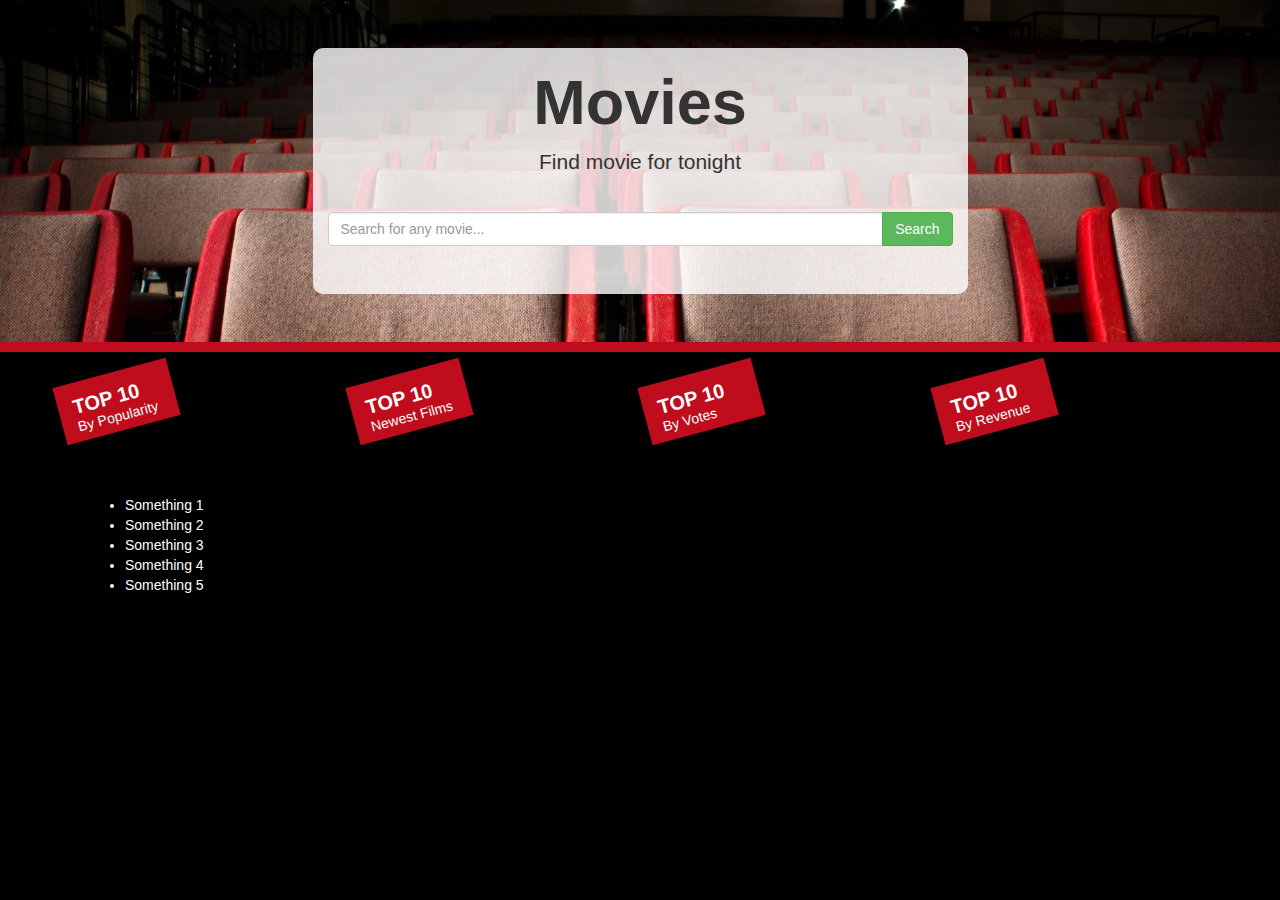
<file: index.html>
<!DOCTYPE html>
<html lang="en">

<head>
    <meta charset="UTF-8">
    <meta name="viewport" content="width=device-width, initial-scale=1.0">
    <meta http-equiv="X-UA-Compatible" content="ie=edge">
    <title>Moogle</title>
   <link rel="stylesheet" href="https://use.fontawesome.com/releases/v5.0.12/css/all.css" integrity="sha384-G0fIWCsCzJIMAVNQPfjH08cyYaUtMwjJwqiRKxxE/rx96Uroj1BtIQ6MLJuheaO9" crossorigin="anonymous">
    <link rel="stylesheet" href="https://maxcdn.bootstrapcdn.com/bootstrap/3.3.7/css/bootstrap.min.css" integrity="sha384-BVYiiSIFeK1dGmJRAkycuHAHRg32OmUcww7on3RYdg4Va+PmSTsz/K68vbdEjh4u" crossorigin="anonymous" />
    <link href="https://fonts.googleapis.com/css?family=Titan+One" rel="stylesheet">
    <link rel="stylesheet" href="https://cdnjs.cloudflare.com/ajax/libs/animate.css/3.7.0/animate.min.css" />
    <link rel="stylesheet" href="assets/css/style.css" type="text/css" />
    
</head>

<body>
    <div id="messages" class="text-right"></div>
    <section id="starter">
            <div class="row jumbotron text-center">
                <div class="col-sm-6 col-sm-offset-3 main-form">
                    <h1><strong class="mog">Movies</strong></h1>
                    <p>Find movie for tonight</p>
                    <form id="movieForm" class="" onsubmit="searchResultsApiCall(); return false;">
                        <div class="input-group" id="genres-select">
                        </div>

                        <br>
                        <div class="input-group">
                            <input id="movie" type="text" name="movie" class="form-control" placeholder="Search for any movie...">
                            <span class="input-group-btn">
                            <button id="submit" class="btn btn-success" type="submit">Search</button>
                        </span>
                        </div>
                        <br>
                    </form>
                </div>
            </div>
    </section>
    </br>
    <section id="mymovies" class="container">
        <section id="top10" class="">
            <div class="row" id="top_movies_lists">

                <div class="col-sm-3 cl-xs-6">
                    <div class="box">
                        <div class="top-10-box">
                            <span class="top-10">Top 10</span><br>
                            <span class="by">By Popularity</span>
                        </div>
                        <div id="pop_desc"></div>
                    </div>
                </div>
                <div class="col-sm-3 cl-xs-6">
                    <div class="box">
                        <div class="top-10-box">
                            <span class="top-10">Top 10</span><br>
                            <span class="by">Newest Films</span>
                        </div>
                        <div id="date_desc"></div>
                    </div>
                </div>
                <div class="col-sm-3 cl-xs-6">
                    <div class="box">
                        <div class="top-10-box">
                            <span class="top-10">Top 10</span><br>
                            <span class="by">By Votes</span>
                        </div>
                        <div id="vote_desc"></div>
                    </div>
                </div>
                <div class="col-sm-3 cl-xs-6">
                    <div class="box">
                        <div class="top-10-box">
                            <span class="top-10">Top 10</span><br>
                            <span class="by">By Revenue</span>
                        </div>
                        <div id="reve_desc"></div>
                    </div>
                </div>
            </div>
        </section>

        <div id="movie_list"></div>
        <section id="footer">
            <ul>
                <li>Something 1</li>
                <li>Something 2</li>
                <li>Something 3</li>
                <li>Something 4</li>
                <li>Something 5</li>
            </ul>

        </section>







        <div id="myModal" class="modal fade">
            <div class="modal-dialog">
                <div class="modal-content">
                    <div class="modal-header">
                        <button type="button" class="close" data-dismiss="modal" aria-hidden="true">&times;</button>
                        <h2 class="modal-title" id="movie_title"></h2>
                    </div>
                     <!--<div class="row-md-12">-->
                    <div class="modal-body">
                        <!--</div>-->
                         <!--<div class="row-md-12">-->
                        <div id="movie_detail"></div>
                        <!--</div>-->
                        <div id="similar_movies"></div>
                    </div>
                    <div class="modal-footer">
                        <button type="button" class="btn btn-default" data-dismiss="modal">Close</button>
                    </div>
                </div>
            </div>
        </div>
    </section>
    <script src="https://ajax.googleapis.com/ajax/libs/jquery/3.3.1/jquery.min.js"></script>
    <script src="https://maxcdn.bootstrapcdn.com/bootstrap/3.3.7/js/bootstrap.min.js" integrity="sha384-Tc5IQib027qvyjSMfHjOMaLkfuWVxZxUPnCJA7l2mCWNIpG9mGCD8wGNIcPD7Txa" crossorigin="anonymous"></script>
    <script type="text/javascript" src="assets/js/script.js"></script>
</body>
</html>
</file>
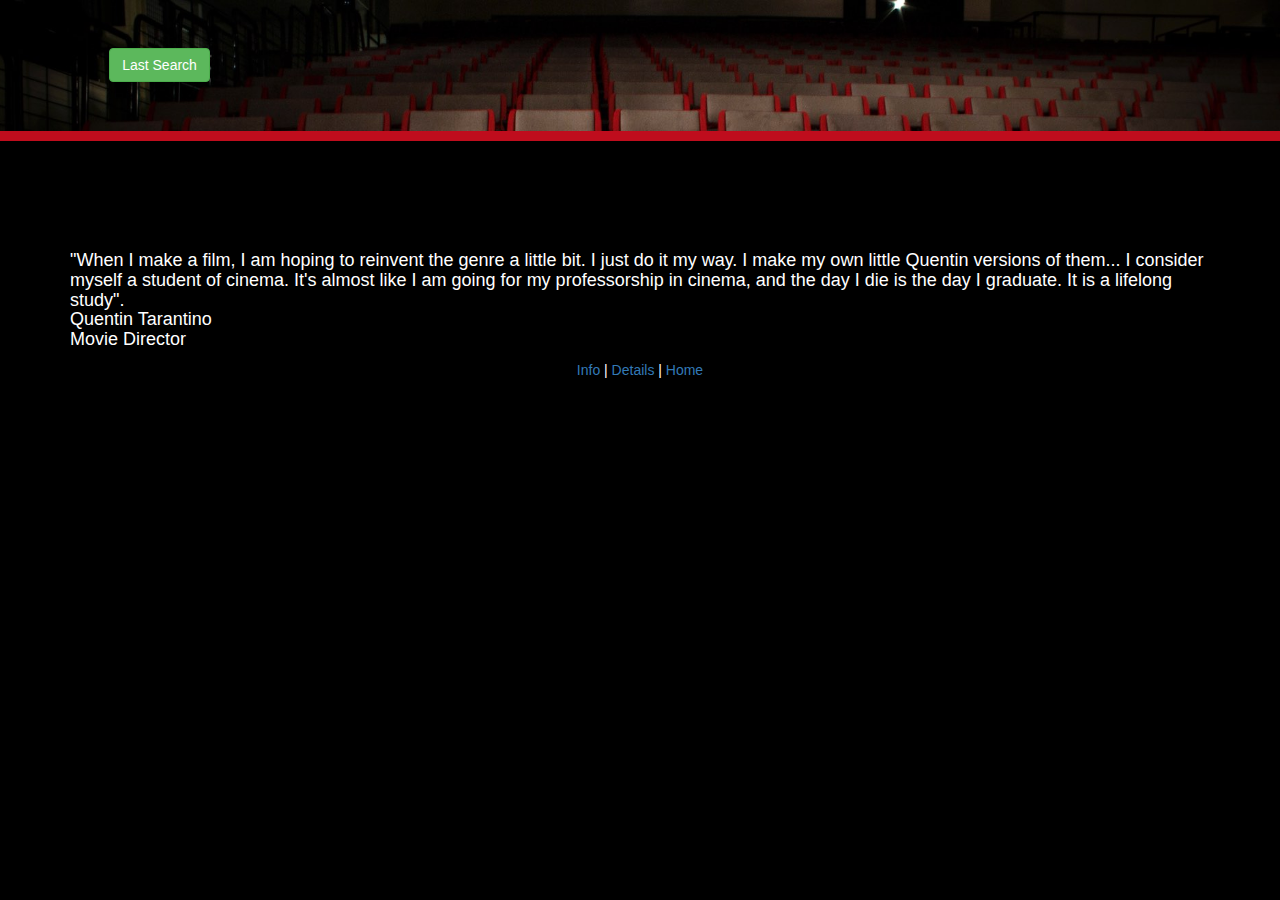
<file: result.html>
<!DOCTYPE html>
<html lang="en">

<head>
    <meta charset="UTF-8">
    <meta name="viewport" content="width=device-width, initial-scale=1.0">
    <meta http-equiv="X-UA-Compatible" content="ie=edge">
    <title>Moogle</title>
    <link rel="stylesheet" href="https://use.fontawesome.com/releases/v5.0.12/css/all.css" integrity="sha384-G0fIWCsCzJIMAVNQPfjH08cyYaUtMwjJwqiRKxxE/rx96Uroj1BtIQ6MLJuheaO9" crossorigin="anonymous">
    <link rel="stylesheet" href="https://maxcdn.bootstrapcdn.com/bootstrap/3.3.7/css/bootstrap.min.css" integrity="sha384-BVYiiSIFeK1dGmJRAkycuHAHRg32OmUcww7on3RYdg4Va+PmSTsz/K68vbdEjh4u" crossorigin="anonymous" />
    <link href="https://fonts.googleapis.com/css?family=Titan+One" rel="stylesheet">
    <link rel="stylesheet" href="https://cdnjs.cloudflare.com/ajax/libs/animate.css/3.7.0/animate.min.css" />
    <link rel="stylesheet" href="assets/css/style.css" type="text/css" />
</head>

<body>
    <section id="starter" class="result">
        <div class="row jumbotron ">
            <div class="col-sm-3 col-sm-offset-1 text-left">
                <a href="index.html?back=1" class="animated infinite pulse btn btn-success">
                 Last Search </a>
            </div>
            <div id="movie-detail" class="col-sm-6 col-sm-offset-3">

            </div>
        </div>
    </section>
    </br>
    <div class="container" id="similar-movies">
        <div id="similar_movies"></div>
    </div>

    <section id="footer">
        <div class="container">
            <h4>"When I make a film, I am hoping to reinvent the genre a little bit. I just do it my way. I make my own little Quentin versions of them... I consider myself a student of cinema. It's almost like I am going for my professorship in cinema, and
                the day I die is the day I graduate. It is a lifelong study".</br>Quentin Tarantino</br>Movie Director</h4>
            <p class="text-center">
                <a href="#">Info</a> |
                <a href="#">Details</a> |
                <a href="#">Home</a>
            </p>
        </div>

    </section>

    <script src="https://ajax.googleapis.com/ajax/libs/jquery/3.3.1/jquery.min.js"></script>
    <script src="https://maxcdn.bootstrapcdn.com/bootstrap/3.3.7/js/bootstrap.min.js" integrity="sha384-Tc5IQib027qvyjSMfHjOMaLkfuWVxZxUPnCJA7l2mCWNIpG9mGCD8wGNIcPD7Txa" crossorigin="anonymous"></script>
    <script type="text/javascript" src="assets/js/script-result.js?"></script>
</body>

</html>
</file>
<file: assets/css/style.css>
body {
    //background: url("../images/pink dust.png");
    background: black;
}
#starter .jumbotron {
    background: url("../images/top-bg.jpg") no-repeat top center;
    background-size: cover;
    border-bottom: 10px solid #BF0D1D;
    box-shadow: rgba(0,0,0,0.8) 0px 0px 30px;
}
.main-form {
    background: rgba(255,255,255,0.8);
    border-radius: 10px;
    padding-bottom: 2em;
    transition: all 1s ease-in-out;
}
#top_movies_lists {
    padding-bottom: 3em;
}
#top_movies_lists .col-sm-4 .box {
    margin: 20px 0;
    padding: 0px;
    position: relative;
}
.top-10-box {
    background: #BF0D1D;
    color: white;
    transform: rotate(-15deg);
    position: absolute;
    z-index: 9;
    width:40%;
    left: 3px;
    top: -30px;
    padding: 5px 15px;
}
.top-10 {
    font-weight: bolder;
    text-transform: uppercase;
    font-size: 20px;
    position: relative;
    bottom: -5px;
}
.top-10-details {
    position: absolute;
    background: white;
    color: black;
    top: 0px;
    left: 0px;
    width: 100%;
    text-align: right;
    padding: 15px;
}
.top-10-title {
    font-size: 13px;
    text-transform: uppercase;
    letter-spacing: -1px;
    margin: 0px;
    padding: 0px;
}
.movie {
    margin: 30px 0px 0px;
}
.movie a {
    display: block;
    color: white;
}
.movie img {
}
.movie a h4 {
    padding: 0px 8px;
    font-size: 14px;
    min-height: 2em;
}
p.small {
    font-size: 13px;
}
#messages {
    position: fixed;
    top: 30px;
    right: 30px;
    z-index: 10;
}

.carousel-inner .item .item-box {
    position: relative;
}
.divider {
    border-top: 10px solid #BF0D1D;
}
#footer {
    min-height: 200px;
    padding: 50px 15px;
    color: white;
}
#similiar-movies h2 {
    color: white !important;
}










/*@import url('https://fonts.googleapis.com/css?family=Roboto+Slab:400,700');*/
/*@import url('https://fonts.googleapis.com/css?family=Open+Sans:300,400');*/
/*@import url('https://fonts.googleapis.com/css?family=Ubuntu');*/

/*body {*/
/*    padding: 80px;*/
/*    margin: 0;*/
/*    font-family: "Open Sans", serif; */
/*    background:url("../images/movie-cover.jpg");*/
/*    background-repeat: no-repeat;*/
/*    background-size: cover;*/
    /*opacity: 0.5;*/
/*}*/

/*#starter h1{*/
/*  font-family: 'Ubuntu', sans-serif;*/
/*}*/

/*#starter{*/
/*  background-color: skyblue;*/
  /*background: url("assets/images/mov-pic.jpg");*/
  /*opacity: 0.5;*/
  /*background-repeat: no-repeat;*/
  /*background-size: cover;*/
/*  display: flex;*/
/*  justify-content: center;*/
/*  text-align: center;*/
/*  padding-top: 80px;*/
/*  padding-bottom: 100px;*/
/*  padding-left: 70px;*/
/*  padding-right: 70px;*/
/*}*/

/*#mymovies{*/
/*  background-color: #ffb6c1;*/
/*  padding-left: 70px;*/
/*  padding-right: 70px;*/
/*}*/
/*#movieForm {*/
/*    overflow: hidden;*/
/*    background-color: #e9e9e9;*/
/*    display: block;*/
/*    color: black;*/
/*    float: center;*/
  /*  background-color: #2c3e50;*/
  /*height: 60vh;*/
  /*padding-top: 50px;*/
  /*padding-left: 100px;*/
  
/*}*/

/*.mog  {*/
/*  font-size: 80px;*/
/*  letter-spacing: 3px;*/
/*  color:#d3325f; */
/*}*/


/*input[type="text"] {*/
/*  background-color: transparent;*/
/*  border: 0;*/
/*  border-bottom: solid 1px #f16051;*/
/*  width: 30%;*/
/*  padding-bottom: 4px;*/
  /*color: #000000 !important;*/
/*  font-weight: lighter;*/
/*  letter-spacing: 2px;*/
/*  margin-bottom: 10px;*/
/*  margin-right: 10px;*/
/*  font-size: 20px;*/
/*}*/

/* input[type="text"] { */
/*    width: 80%;*/
/*    color: #333;*/
/*    outline: none;*/
/*}*/

/*input:-webkit-autofill {*/
/*    -webkit-box-shadow: 0 0 0 30px #2c3e50 inset;*/
/*    -webkit-text-fill-color: #fff !important;*/
/*}*/

/*button {*/
/*  border: 20;*/
/*  padding: 8px 10px;*/
/*  margin: 0 2px;*/
/*  border-radius: 4px;*/
/*  font-weight: lighter;*/
/*  letter-spacing: 1px;*/
/*  font-size: 10px;*/
/*  cursor: pointer;*/
/*  background-color: #d3325f;*/
/*  color: #fff;*/
/*  font-weight: 100;*/
/*}*/

/*button:active {*/
/*  outline: none;*/
/*}*/

/*#movie_list {*/
/*  padding:10px;*/
/*}*/

/*.display_none {*/
/*  display: none;*/
/*}*/

/*#movie_title, #similar_movies{*/
/*  color: #d3325f;*/
/*  text-align: center;*/
/*  font-size: 30px;*/
/*  font-style: italic;*/
/*  font-weight: bold;*/
/*}*/

/*.modal-dialog {*/
/*  width: 650px;*/
/*  max-width: 100%;*/
  
/*}*/
 
/*h3{*/
/*  color:#d3325f;*/
/*  font-weight: bold;*/
/*  font-size: 24px;*/
/*}*/

/*.modal-header, .modal-footer{*/
/*  background-color:lemonchiffon;*/
/*}*/

/*#myModal{*/
/*  background-color: #808080;*/
/*}*/
</file>
